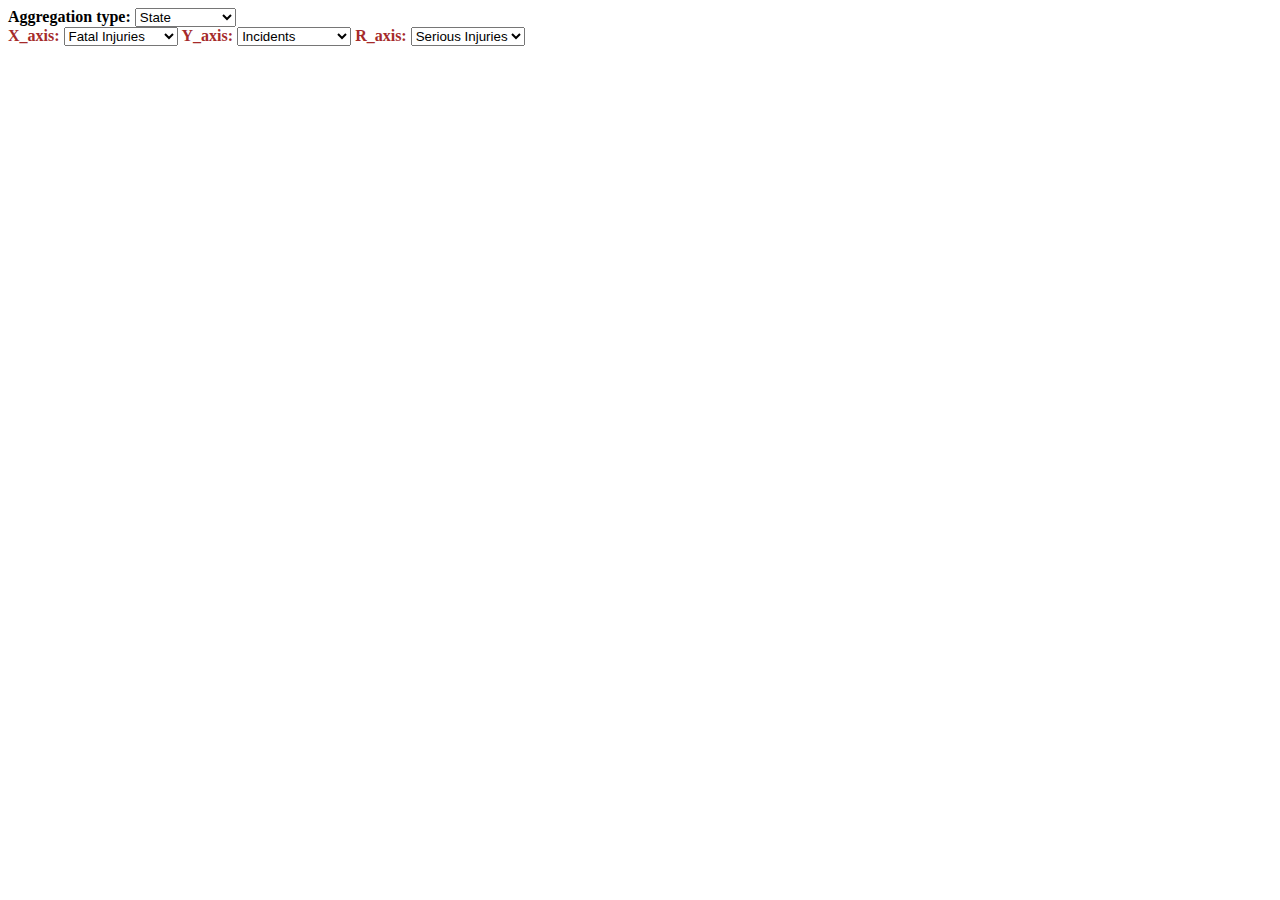
<file: scatter.html>
<!DOCTYPE html>
<meta charset="utf-8">
<link rel="stylesheet" href="css/scatter.css">

<body>
    <div id="menu_aggrina">
        <div id="computation" class="custom-select" style="width:400px;">
            <label for="aggregationType"><b>Aggregation type:</b></label>
            <select id='aggregationType'>
                <option value="aggregated_month" >Month</option>
                <option value="Crash.Country" selected>State</option>
                <option value="aggregated_make" >Manufacturer</option>
                <option value="aggregated_phase">Phase</option>
            </select>
        </div>

            <label for="X_axis" style="color: brown;"><b>X_axis:</b></label>
            <select id='X_axis'>
                <option value="Incidents" >Incidents</option>
                <option value="Total.Uninjured" >Uninjured</option>
                <option value="Total.Minor.Injuries" >Minor Injuries</option>
                <option value="Total.Serious.Injuries" >Serious Injuries</option>
                <option value="Total.Fatal.Injuries" selected>Fatal Injuries</option>
            </select>


            <label for="Y_axis" style="color: brown;"><b>Y_axis:</b></label>
            <select id='Y_axis'>
                <option value="Incidents" selected>Incidents</option>
                <option value="Total.Uninjured" >Uninjured</option>
                <option value="Total.Minor.Injuries" >Minor Injuries</option>
                <option value="Total.Serious.Injuries" >Serious Injuries</option>
                <option value="Total.Fatal.Injuries" >Fatal Injuries</option>
            </select>


            <label for="R_axis" style="color: brown;"><b>R_axis:</b></label>
            <select id='R_axis'>
                <option value="Incidents" >Incidents</option>
                <option value="Total.Uninjured" >Uninjured</option>
                <option value="Total.Minor.Injuries" >Minor Injuries</option>
                <option value="Total.Serious.Injuries"selected >Serious Injuries</option>
                <option value="Total.Fatal.Injuries">Fatal Injuries</option>
            </select>
        </div>
        
    </div>
    
</body>


<script src="https://d3js.org/d3.v4.min.js"></script>
<script src="scripts/scatter.js"></script>
</file>
<file: css/scatter.css>
.label {
    font-size: 19px;
  }
  .legenda{
    overflow:visible;
    fill:red;
  }
  .legendina {
    opacity: 1;
    transition: opacity 0.3s;
    overflow-y:scroll;
  }

  .legendina text {
    font-size: 19px;
    fill: #333;

  }
  .axis text {
    font-size: 12px;
    fill: #333;
  }

  .axis path,
  .axis line {
    fill: none;
    stroke-width: 1px;
    stroke: #e7e7e7;
  }


  .bubble {
    opacity: 1;
    transition: opacity 0.3s;
  }

  .bubble text {
    opacity: 0;
    pointer-events: none;
    font-size: 12px;
  }

  .bubble:hover text {
    opacity: 1;
  }

  .bubble:hover circle {
    fill-opacity: 1;
  }

  
#tooltip-container-scatter {
  position: absolute;
  background-color: #fff;
  color: #000;
  padding: 10px;
  border: 1px solid;
  display: none;
}

.tooltip_key {
  font-weight: bold;
}

.tooltip_value {
  white-space: pre-wrap;
  margin-left: 10px;
}
.tooltip_cat {
  white-space: pre-wrap;
  margin-left: 10px;
  float: right;
}
</file>
